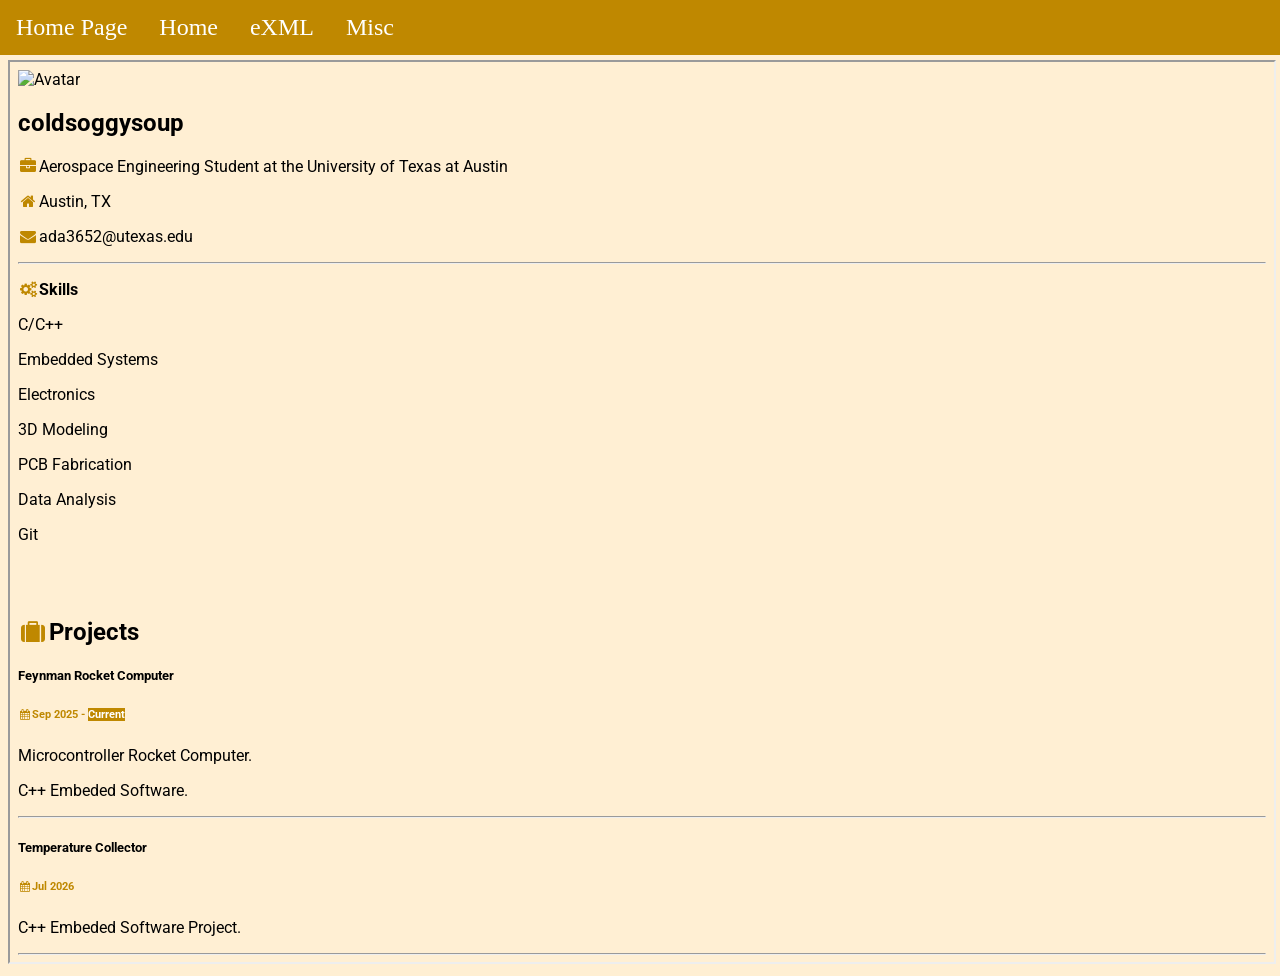
<file: index.html>
<!DOCTYPE html>
<html>
<head>
	<meta charset="UTF-8">
	<meta name="description" content="My Portfolio.">
	<meta name="keywords" content="About, coldsoggysoup, Portfolio">
	<meta name="author" content="coldsoggysoup">
	<meta name="viewport" content="width=device-width, initial-scale=1.0">
	<title>coldsoggysoup - Main Page</title>
	<link rel="stylesheet" href="main.css">
</head>
<body>
	<ul id="Bar">
		<li id="Bar_item"><p>Home Page</p></li>
		<li id="Bar_item"><a href="./index.html">Home</a></li>
		<li id="Bar_item"><a href="https://ex-model-laboratory.github.io/">eXML</a></li>
		<li id="Bar_item"><a href="https://biue9076r.github.io/index.html">Misc</a></li>
	</ul>
	<div id="ContentBox">
		<iframe src="./cvindex.html" style="width: 98.75vw; height: 100vh;"></iframe>
	</div>
</body>
</html>
</file>
<file: main.css>
/*
Color 1: #0B2027
Color 2: #BF8800
Color 3: #C297B8
Color 4: #FFEFD3
Color 5: #667761
*/

body {
	background-color: #FFEFD3;
	font-family: 'Times New Roman', Times, serif;
}

#Bar {
	list-style-type: none;
	margin: 0;
	padding: 0;
	position: fixed;
	top: 0;
	left: 0;
	width: 100%;
	font-size: 24px;
	background-color: #BF8800;
	display: flex;
}

#Bar_item p {
	margin: 0;
	display: block;
	color: white;
	padding: 14px 16px;
	text-decoration: none;
}

#Bar_item a {
	display: block;
	color: white;
	padding: 14px 16px;
	text-decoration: none;
}

#Bar_item a#active {
	background-color: #C297B8;
}

#Bar_item a#active:hover {
	background-color: #667761;
}

#Bar_item a:hover {
  background-color: #667761;
  /* color: #0B2027; */
}

#ContentBox {
	margin-top: 60px;
	color: #0B2027;
}

a {
	color: #0B2027;
}

a:hover {
	color: white;
}
</file>
